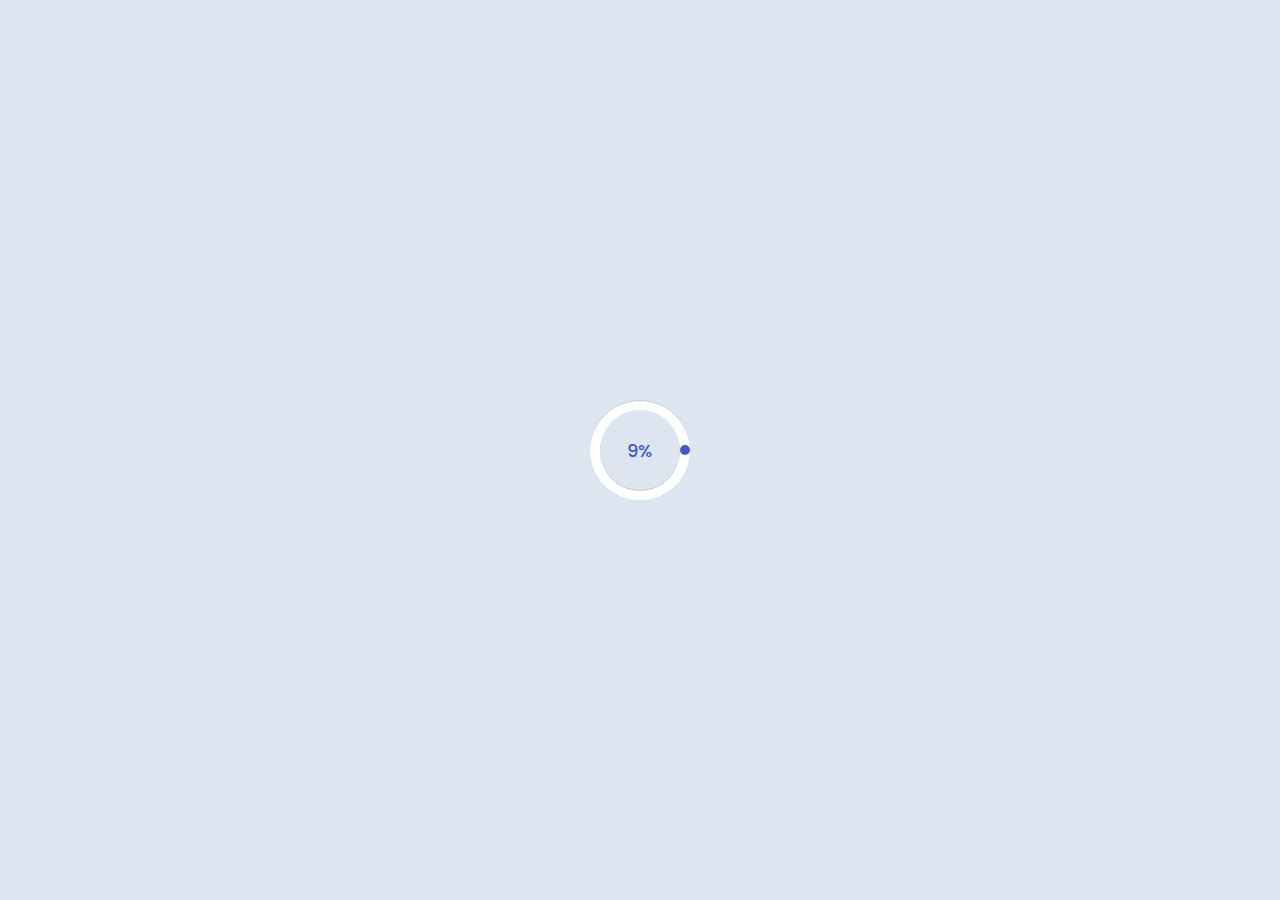
<file: Dynamic Progress Bar/index.html>
<!DOCTYPE html>
<!-- Created By CodingNepal -->
<html lang="en" dir="ltr">
   <html lang="en" dir="ltr">
      <head>
         <meta charset="utf-8">
         <title>Circular Progress Bar</title>
         <link rel="stylesheet" href="style.css">
      </head>
      <body>
         <div class="circular">
            <div class="inner"></div>
            <div class="outer"></div>
            <div class="numb">
               0%
            </div>
            <div class="circle">
               <div class="dot">
                  <span></span>
               </div>
               <div class="bar left">
                  <div class="progress"></div>
               </div>
               <div class="bar right">
                  <div class="progress"></div>
               </div>
            </div>
         </div>
         <script>
            const numb = document.querySelector(".numb");
            let counter = 0;
            setInterval(()=>{
              if(counter == 100){
                clearInterval();
              }else{
                counter+=1;
                numb.textContent = counter + "%";
              }
            }, 80);
         </script>
    </body>
</html>
</file>
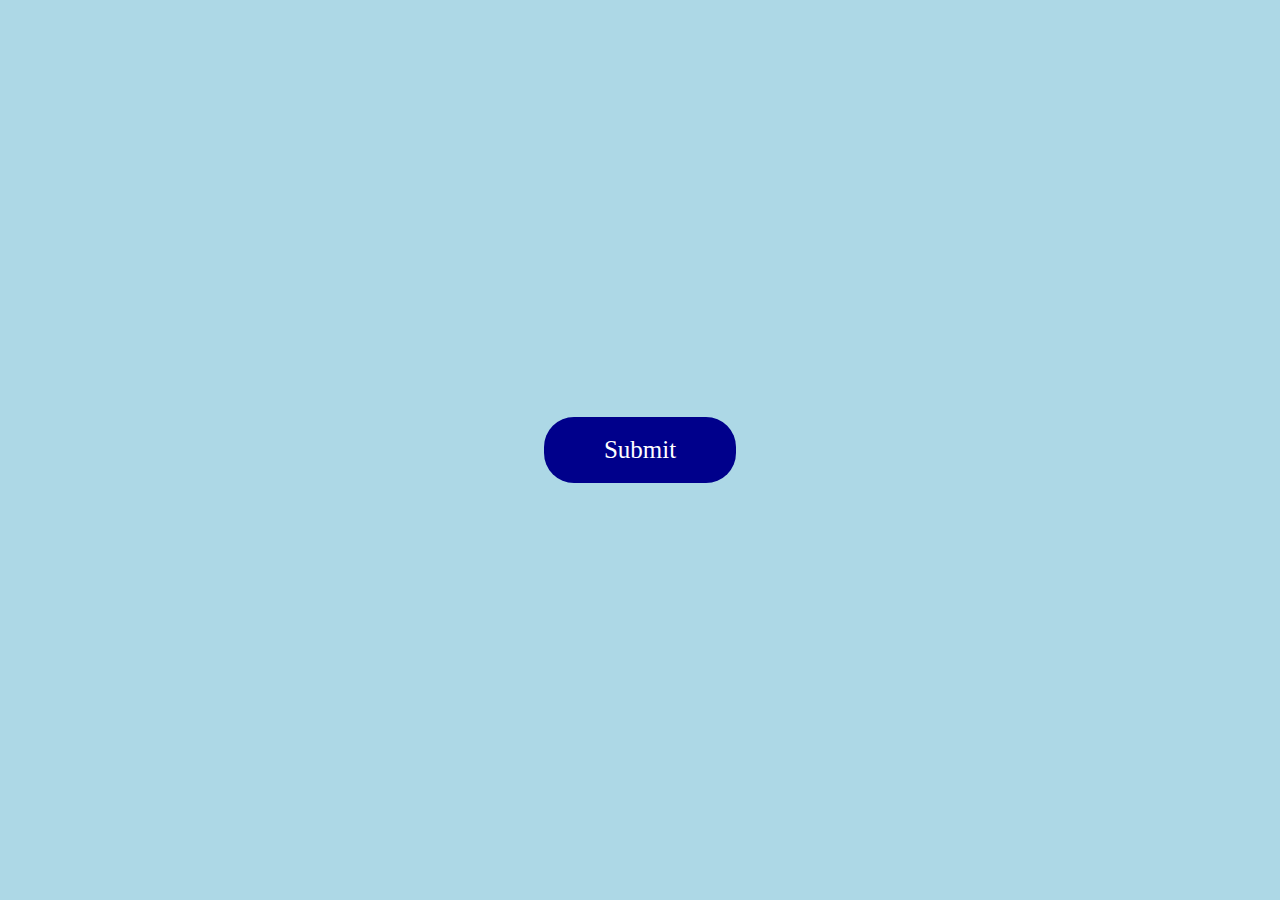
<file: Modal PopUp/index.html>
<!DOCTYPE html>
<html lang="en">
<head>
    <meta charset="UTF-8">
    <meta http-equiv="X-UA-Compatible" content="IE=edge">
    <meta name="viewport" content="width=device-width, initial-scale=1.0">
    <link rel="stylesheet" href="style.css">
    <title>Creating A Modal</title>
</head>
<body>
    <div class="container">
        <button onclick="openPopup()" class="btn" type="submit">Submit</button>
        <div class="popup">
            <img src="404-tick.png" alt="tick">
            <h2> Thank You! </h2>
            <p> Your details has been successfully submitted! </p>
            <button onclick="closePopup()" type="submit">OK</button>
        </div>
    
    
    </div>

    <script src="main.js"></script>
</body>
</html>
</file>
<file: Dynamic Progress Bar/style.css>
@import url('https://fonts.googleapis.com/css?family=Poppins:400,500,600,700&display=swap');

*{
  margin: 0;
  padding: 0;
  box-sizing: border-box;
  font-family: 'Poppins', sans-serif;
}
html,body{
  display: grid;
  height: 100%;
  text-align: center;
  place-items: center;
  background: #dde6f0;
}
.circular{
  height: 100px;
  width: 100px;
  position: relative;
}
.circular .inner, .circular .outer, .circular .circle{
  position: absolute;
  z-index: 6;
  height: 100%;
  width: 100%;
  border-radius: 100%;
  box-shadow: inset 0 1px 0 rgba(0,0,0,0.2);
}
.circular .inner{
  top: 50%;
  left: 50%;
  height: 80px;
  width: 80px;
  margin: -40px 0 0 -40px;
  background-color: #dde6f0;
  border-radius: 100%;
  box-shadow: 0 1px 0 rgba(0,0,0,0.2);
}
.circular .circle{
  z-index: 1;
  box-shadow: none;
}
.circular .numb{
  position: absolute;
  top: 50%;
  left: 50%;
  transform: translate(-50%, -50%);
  z-index: 10;
  font-size: 18px;
  font-weight: 500;
  color: #4158d0;
}
.circular .bar{
  position: absolute;
  height: 100%;
  width: 100%;
  background: #fff;
  border-radius: 100%;
  clip: rect(0px, 100px, 100px, 50px);
}
.circle .bar .progress{
  position: absolute;
  height: 100%;
  width: 100%;
  border-radius: 100%;
  clip: rect(0px, 50px, 100px, 0px);
}
.circle .bar .progress, .dot span{
  background: #4158d0;
}
.circle .left .progress{
  z-index: 1;
  animation: left 4s linear both;
}
@keyframes left {
  100%{
    transform: rotate(180deg);
  }
}
.circle .right{
  z-index: 3;
  transform: rotate(180deg);
}
.circle .right .progress{
  animation: right 4s linear both;
  animation-delay: 4s;
}
@keyframes right {
  100%{
    transform: rotate(180deg);
  }
}
.circle .dot{
  z-index: 2;
  position: absolute;
  left: 50%;
  top: 50%;
  width: 50%;
  height: 10px;
  margin-top: -5px;
  animation: dot 8s linear both;
  transform-origin: 0% 50%;
}
.circle .dot span {
  position: absolute;
  right: 0;
  width: 10px;
  height: 10px;
  border-radius: 100%;
}
@keyframes dot{
  0% {
    transform: rotate(-90deg);
  }
  50% {
    transform: rotate(90deg);
    z-index: 4;
  }
  100% {
    transform: rotate(270deg);
    z-index: 4;
  }
}
</file>
<file: Modal PopUp/style.css>
* {
    margin: 0;
    padding: 0;
    box-sizing: border-box;
    font-family:Cambria, Cochin, Georgia, Times, 'Times New Roman', serif;
}

.container {
    background-color: lightblue;
    display: flex;
    justify-content: center;
    align-items: center;
    width: 100%;
    height: 100vh;
}

.btn {
    background-color: darkblue;
    border-radius: 30px;
    color: white;
    padding: 19px 60px;
    border: 0;
    outline: none;
    cursor: pointer;
    font-size: 25px;
    font-weight: 500;
}

.popup {
    width: 400px;
    background: whitesmoke;
    border-radius: 6px;
    position: absolute;
    top: 0;
    left: 50%;
    transform: translate(-50%,-50%) scale(0.1);
    color: black;
    text-align: center;
    padding: 0px 30px 30px;
    visibility: hidden;
    transition: transform 0.4s, top 0.4s;
}

.open-popup {
    visibility: visible;
    transform: translate(-50%,-50%) scale(1);
    top: 50%;
}

.popup img {
    width: 100px;
    margin-top: -50px;
    border-radius: 50%;
    box-shadow: 0 2px 5px gray;
}

.popup h2 {
    font-size: 38px;
    font-weight: 500;
    margin: 10px 0 30px;
}

.popup p {
    margin-top: 20px;
    font-size: 20px;
}

.popup button {
    width: 100%;
    margin-top: 50px;
    margin-bottom: 24px;
    padding: 10px 0;
    background: green;
    color: antiquewhite;
    border: 0;
    outline: none;
    font-size: 18px;
    border-radius: 4px;
    cursor: pointer;
    box-shadow: 0 2px 5px gray;
}
</file>
